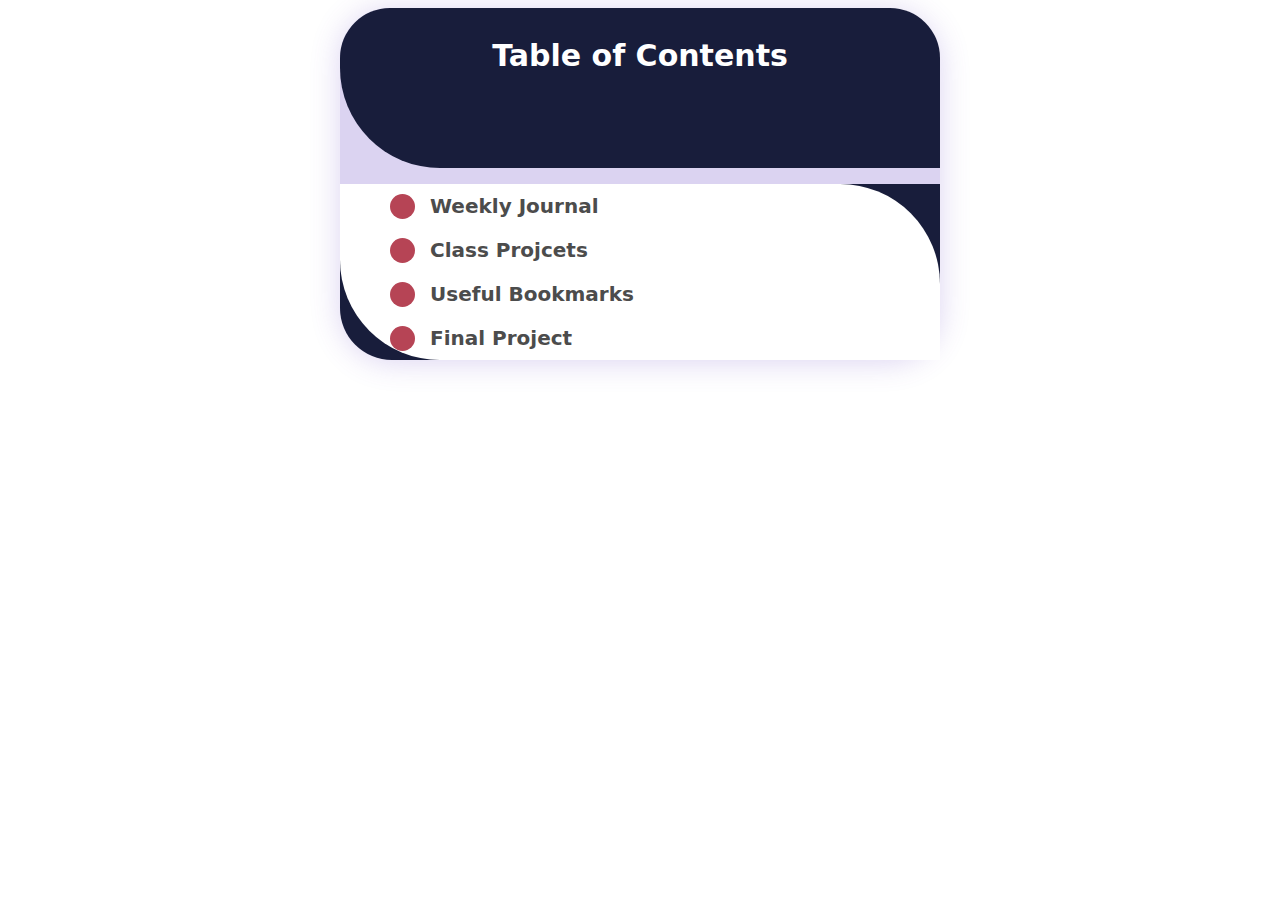
<file: index.html>
<!DOCTYPE html>
<html lang="en">
  <link rel="stylesheet" href="style.css">
<head>
  <title>Daniels Portfolio - ICS3U</title>
</head>
<body>
  <div class = "toc-wrapper">
    <div class = "toc-header">
      <h4 class = "toc-heading"> Table of Contents</h4>
    </div>
    <ul class = "toc-list-wrapper">
      <ul class="toc-list">
        <li class = "toc-list-item">
          <!-- The a tag will contain a link to another part of a page. when clicked it will redirect there.-->
          <a>Weekly Journal</a>
        </li>
        <li class = "toc-list-item">
          <!-- The a tag will contain a link to another part of a page. when clicked it will redirect there.-->
          <a>Class Projcets</a>
        </li>
        <li class = "toc-list-item">
          <!-- The a tag will contain a link to another part of a page. when clicked it will redirect there.-->
          <a>Useful Bookmarks</a>
        </li>
        <li class = "toc-list-item">
          <!-- The a tag will contain a link to another part of a page. when clicked it will redirect there.-->
          <a>Final Project</a>
        </li>
      </ul>
      </li>
    </ul>
  </div>
</body>
</html>
</file>
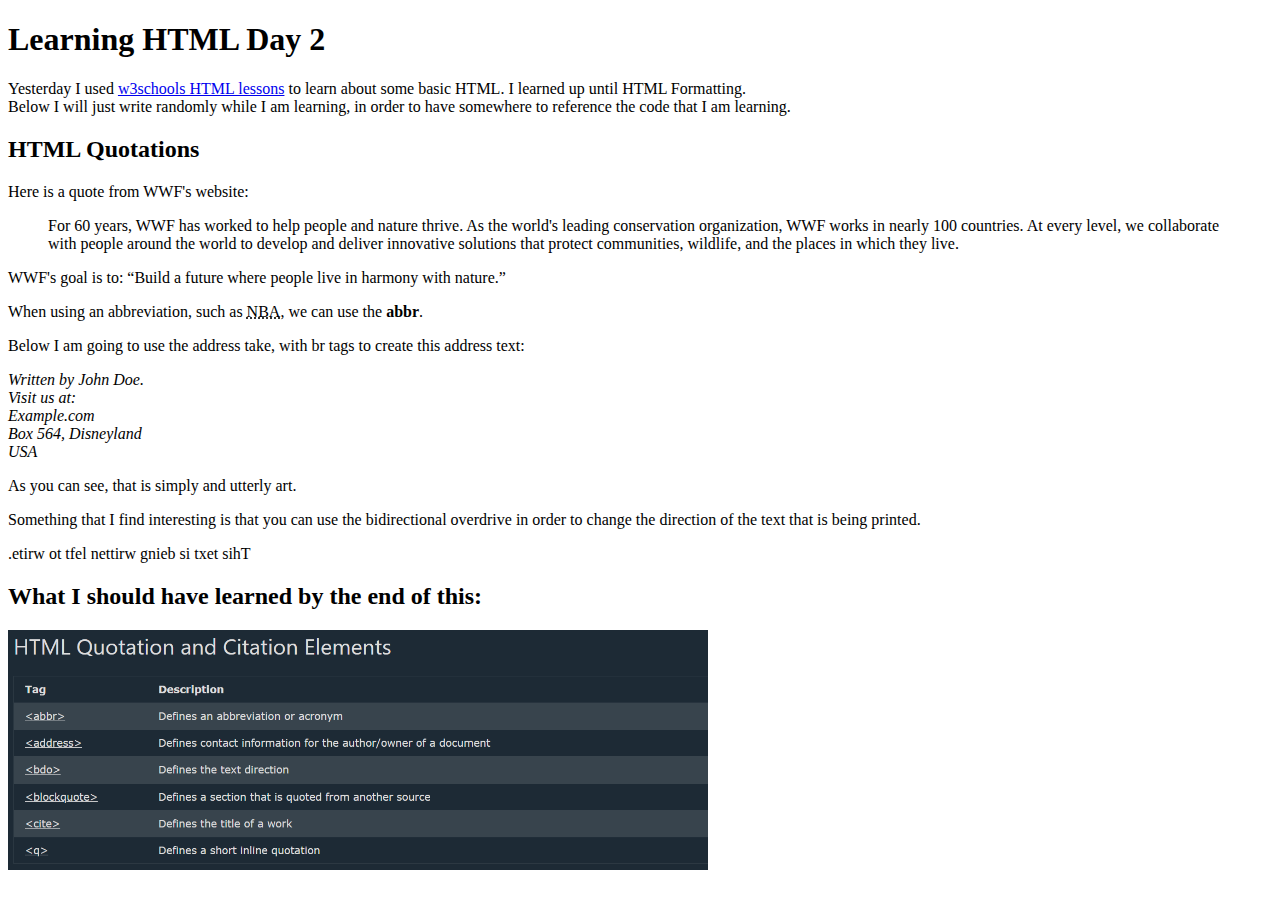
<file: Learning-Things/HTML-CSS/learning-2.html>
<!DOCTYPE html>
<html lang="en">
<head>
    <meta charset="UTF-8">
    <meta name="viewport" content="width=device-width, initial-scale=1.0">
    <title>Learning HTML Day 2</title>
</head>
<body>
    <h1>Learning HTML Day 2</h1>
    <p> Yesterday I used <a href ="w3schools.com/html"> w3schools HTML lessons</a> to learn about some basic HTML. I learned up until HTML Formatting. <br> Below I will just write randomly while I am learning, in order to have somewhere to reference the code that I am learning.</p>
    <h2>HTML Quotations</h2>
    <p>Here is a quote from WWF's website:</p>
    <blockquote cite="http://www.worldwildlife.org/who/index.html">
        For 60 years, WWF has worked to help people and nature thrive. As the world's leading conservation organization, WWF works in nearly 100 countries. At every level, we collaborate with people around the world to develop and deliver innovative solutions that protect communities, wildlife, and the places in which they live.
    </blockquote>
    <p>WWF's goal is to: <q>Build a future where people live in harmony with nature.</q></p>
    <p> When using an abbreviation, such as <abbr title="Natinoal Basketball Association">NBA</abbr>, we can use the <b> abbr</b>. </p>
    
    <p> Below I am going to use the address take, with br tags to create this address text:</p>
    <address>
        Written by John Doe.<br>
        Visit us at:<br>
        Example.com<br>
        Box 564, Disneyland<br>
        USA
    </address>
    <p> As you can see, that is simply and utterly art. </p>
    <p> Something that I find interesting is that you can use the bidirectional overdrive in order to change the direction of the text that is being printed.</p>
    <bdo dir="rtl"> This text is being written left to write.</bdo>
    <h2> What I should have learned by the end of this:</h2>
    <img src="../../Images/summary-learning-2.png" alt="Summary of that" width="700px">
    
</body>
</html>
</file>
<file: style.css>
body{
    font-family: system-ui, -apple-system, BlinkMacSystemFont, 'Segoe UI', Roboto, Oxygen, Ubuntu, Cantarell, 'Open Sans', 'Helvetica Neue', sans-serif

}
.toc-wrapper{
    background-color: #6849c53d;
    box-shadow: 0 2px 30px #6849c53d;
    max-width: 600px;
    margin: auto;
    border-radius: 50px 55px;
    border-color: aqua;
}
.toc-header{
    background: #181d3b;
    padding: 30px;
    border-radius: 50px 50px 0px 100px;
    min-height: 100px;
}
.toc-heading{
    font-size: 30px;
    color: white;
    margin: 0;
    text-align: center;
    width: 100%;
    font-weight: 600;
}
.toc-list-wrapper{
    background: #181d3b;
    padding-left: 0;
    border-radius: 50px 0px 52px 52px;
}
.toc-list{
    border-radius: 0 100px;
    background: white;
    list-style: none
}
.toc-list:not(:last-child){
    margin-bottom: 10px;
    border-bottom: 4px solid white;

}
.toc-list-item a{
    position: relative;
    color: #4c4c4c;
    text-decoration: none;
    font-weight: 600;
    font-size: 1.25em;
    display: block;
    padding: 10px 10px 10px 50px;
    border-radius: 10px;
    cursor: pointer;
}
.toc-list-item a:before{
    content: '';
    width: 25px;
    height: 25px;
    background-color: #b64455;
    position: absolute;
    border-radius: 50%;
    left: 10px;
    top: 0;
    bottom: 0;
    margin: auto;

}
</file>
